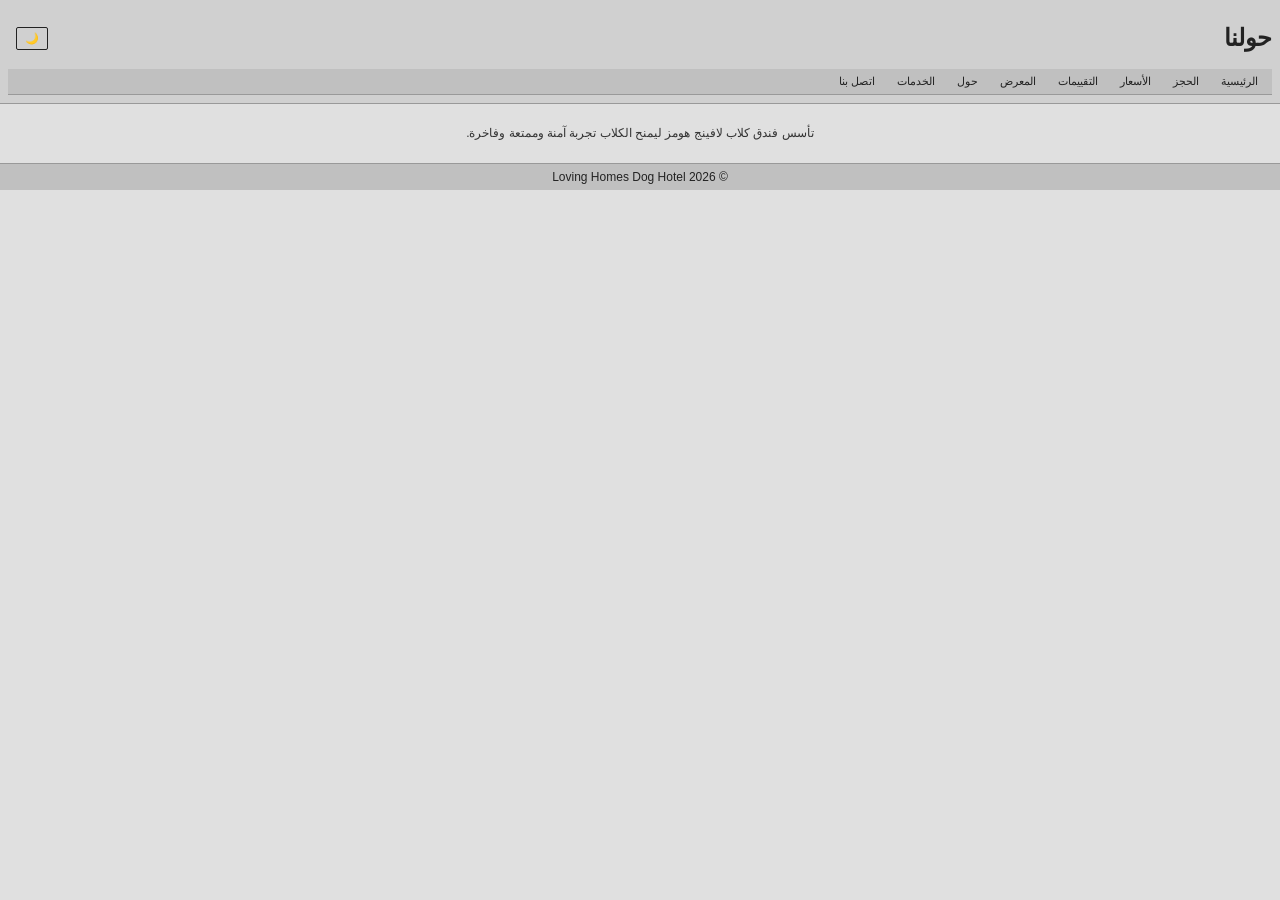
<file: about.html>
<!DOCTYPE html>
<html lang="ar" dir="rtl">
<head>
  <meta charset="UTF-8">
  <meta name="viewport" content="width=device-width, initial-scale=1">
  <title>فندق الكلاب - حول</title>
  <link rel="stylesheet" href="style.css">
</head>
<body>
<header>
  <div class="header-row">
    <h1>حولنا</h1>
    <button id="theme-toggle" type="button" aria-label="Toggle dark mode">🌙</button>
  </div>
  <nav>
    <a href="index.html">الرئيسية</a>
    <a href="booking.html">الحجز</a>
    <a href="Rate.html">الأسعار</a>
    <a href="reviews.html">التقييمات</a>
    <a href="gallery.html">المعرض</a>
    <a href="about.html">حول</a>
    <a href="services.html">الخدمات</a>
    <a href="contact.html">اتصل بنا</a>
  </nav>
</header>
<main>
  <p>تأسس فندق كلاب لافينج هومز ليمنح الكلاب تجربة آمنة وممتعة وفاخرة.</p>
</main>
  <footer>© 2026 Loving Homes Dog Hotel</footer>
  <script src="script.js"></script>
</body>
</html>
</file>
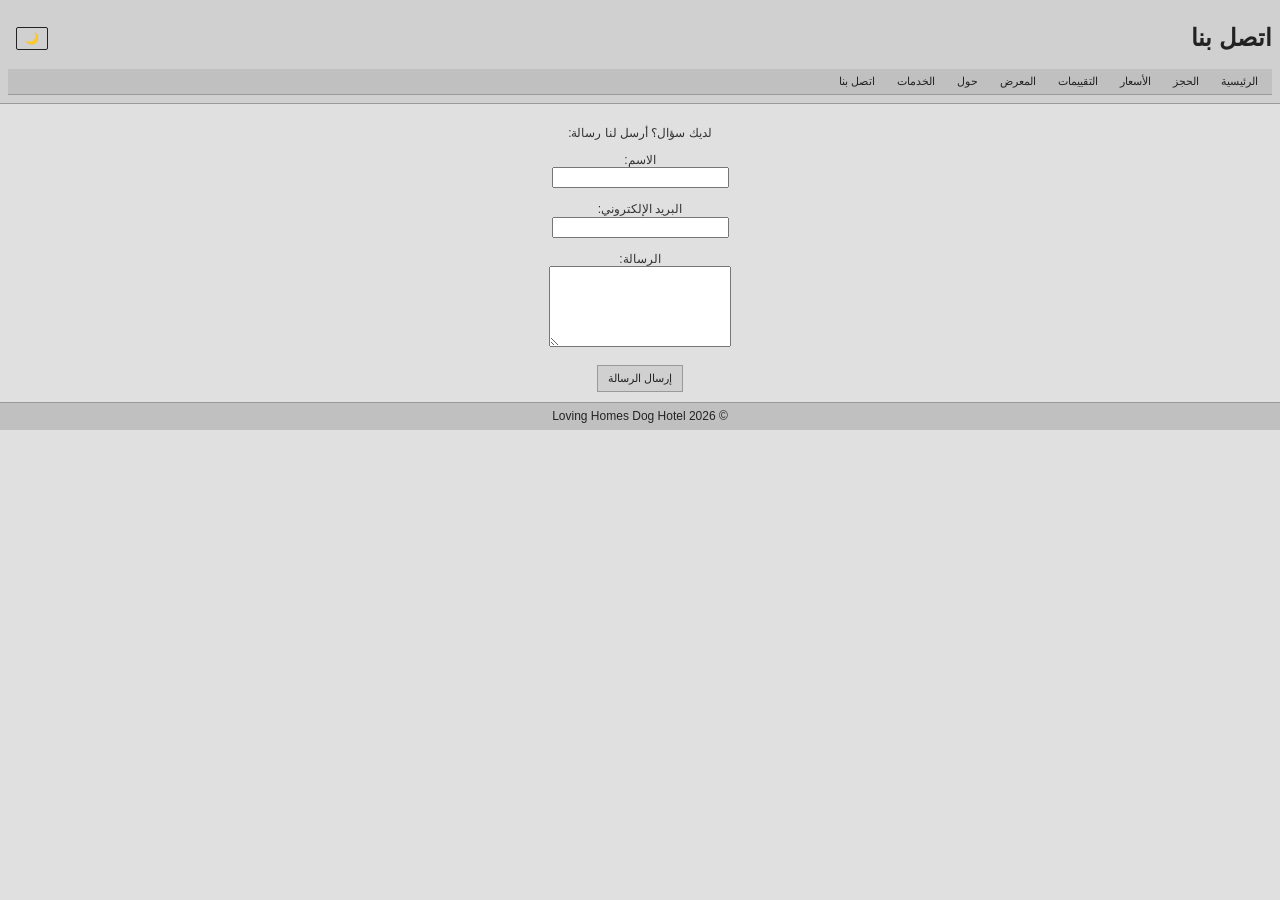
<file: contact.html>
<!DOCTYPE html>
<html lang="ar" dir="rtl">
<head>
  <meta charset="UTF-8">
  <meta name="viewport" content="width=device-width, initial-scale=1">
  <title>فندق الكلاب - اتصل بنا</title>
  <link rel="stylesheet" href="style.css">
</head>
<body>
  <header>
    <div class="header-row">
      <h1>اتصل بنا</h1>
      <button id="theme-toggle" type="button" aria-label="Toggle dark mode">🌙</button>
    </div>
    <nav>
      <a href="index.html">الرئيسية</a>
      <a href="booking.html">الحجز</a>
      <a href="Rate.html">الأسعار</a>
      <a href="reviews.html">التقييمات</a>
      <a href="gallery.html">المعرض</a>
      <a href="about.html">حول</a>
      <a href="services.html">الخدمات</a>
      <a href="contact.html">اتصل بنا</a>
    </nav>
  </header>
  <main>
    <p>لديك سؤال؟ أرسل لنا رسالة:</p>
    <form>
      <label>
        الاسم:<br>
        <input type="text" name="name" required>
      </label>
      <br><br>
      <label>
        البريد الإلكتروني:<br>
        <input type="email" name="email" required>
      </label>
      <br><br>
      <label>
        الرسالة:<br>
        <textarea name="message" rows="5" required></textarea>
      </label>
      <br><br>
      <button type="submit">إرسال الرسالة</button>
    </form>
  </main>
  <footer>© 2026 Loving Homes Dog Hotel</footer>
  <script src="script.js"></script>
</body>
</html>
</file>
<file: style.css>
:root {
  --bg: #e0e0e0;
  --text: #333;
  --header-bg: #d0d0d0;
  --header-text: #222;
  --nav-bg: #c0c0c0;
  --nav-link: #222;
  --nav-link-hover: #555;
  --border: #999;
  --button-bg: #d0d0d0;
  --button-text: #222;
  --button-hover-bg: #b0b0b0;
  --button-hover-text: #222;
}

.dark-mode {
  --bg: #222;
  --text: #ccc;
  --header-bg: #2a2a2a;
  --header-text: #ccc;
  --nav-bg: #333;
  --nav-link: #ccc;
  --nav-link-hover: #999;
  --border: #555;
  --button-bg: #2a2a2a;
  --button-text: #ccc;
  --button-hover-bg: #1f1f1f;
  --button-hover-text: #ccc;
}

/* Prototype-style layout */
* {
  box-sizing: border-box;
}

body {
  font-family: Arial, sans-serif;
  margin: 0;
  padding: 0;
  font-weight: normal;
  font-size: 12px;
  line-height: 1.2;
  color: var(--text);
  background-color: var(--bg);
}

header {
  background: var(--header-bg);
  padding: 8px;
  text-align: center;
  color: var(--header-text);
  border-bottom: 1px solid var(--border);
}

nav {
  background: var(--nav-bg);
  padding: 6px;
  text-align: left;
  border-bottom: 1px solid var(--border);
}

nav a {
  margin: 0 8px;
  text-decoration: none;
  color: var(--nav-link);
  font-weight: normal;
  font-size: 11px;
}

nav a:hover {
  color: var(--nav-link-hover);
  text-decoration: underline;
}

main {
  padding: 10px;
  text-align: center;
}

.homepage-layout {
  display: flex;
  justify-content: center;
  align-items: center;
  padding: 10px;
  flex-wrap: wrap;
}

.side-photo img {
  width: 180px;
  height: auto;
  border: 1px dashed var(--border);
  border-radius: 0;
  margin-bottom: 10px;
  display: block;
  margin-left: auto;
  margin-right: auto;
}

.center-content {
  text-align: center;
  max-width: none;
  margin: 0;
}

.center-content h2 {
  margin: 5px 0;
  color: var(--text);
  font-size: 14px;
}

.center-content p {
  margin: 4px 0;
}

.gallery {
  display: block;
  padding: 0;
  margin: 0;
  text-align: center;
}

.gallery img {
  width: 150px;
  margin: 4px;
  border: 1px solid var(--border);
  border-radius: 0;
  display: inline-block;
  vertical-align: top;
}

.review-image {
  width: 90px;
  height: auto;
  float: none;
  margin: 4px auto;
  display: block;
}

.stars {
  color: #999;
  font-size: 12px;
  margin: 2px 0;
}

button {
  background: var(--button-bg);
  border: 1px solid var(--border);
  padding: 6px 10px;
  cursor: pointer;
  color: var(--button-text);
  font-size: 11px;
}

button:hover {
  background: var(--button-hover-bg);
}

footer {
  background: var(--nav-bg);
  color: var(--nav-link);
  text-align: center;
  padding: 6px;
  border-top: 1px solid var(--border);
}

/* Theme toggle button */
#theme-toggle {
  background: transparent;
  border: 1px solid var(--button-text);
  border-radius: 2px;
  padding: 4px 8px;
  cursor: pointer;
  font-size: 11px;
  margin-left: 0.5rem;
  color: var(--button-text);
}

#theme-toggle:hover {
  background: rgba(0, 0, 0, 0.05);
}

/* Responsive adjustments for small screens */
.header-row {
  display: flex;
  justify-content: space-between;
  align-items: center;
  flex-wrap: wrap;
  gap: 8px;
}

nav {
  display: flex;
  flex-wrap: wrap;
  gap: 6px;
}

@media (max-width: 600px) {
  body {
    font-size: 11px;
  }

  header {
    padding: 8px 10px;
  }

  nav {
    gap: 4px;
  }

  nav a {
    display: block;
    width: 100%;
    margin: 2px 0;
  }

  main {
    padding: 8px;
  }

  .gallery img {
    width: 120px;
  }

  .side-photo img {
    width: 140px;
  }
}
</file>
